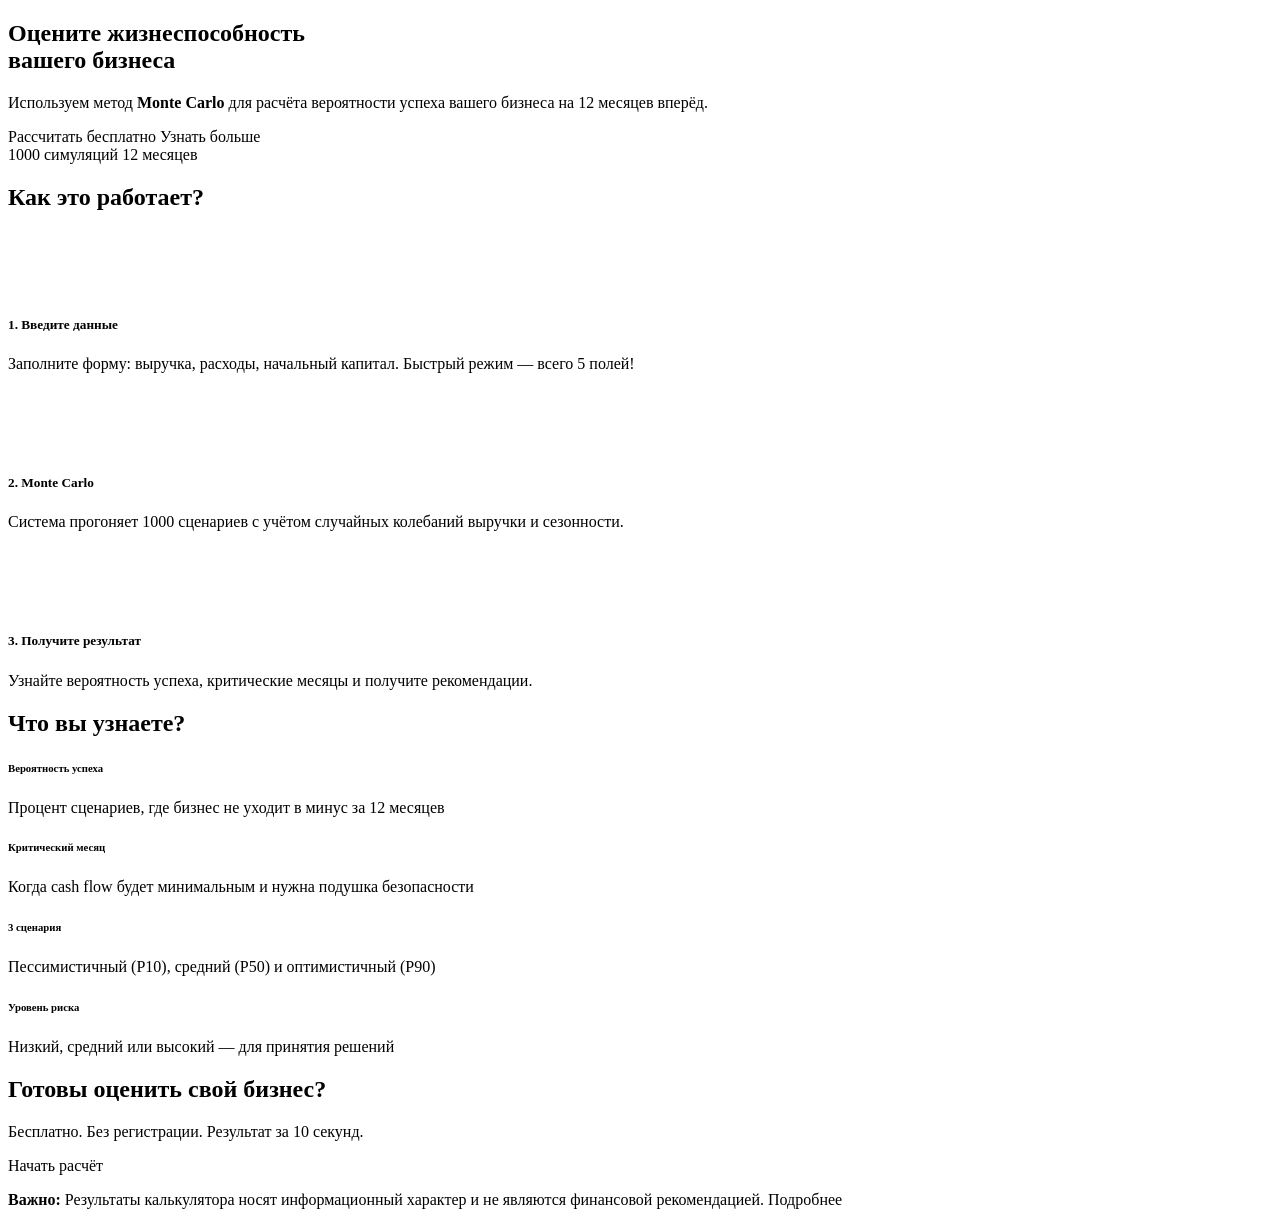
<file: src/main/resources/templates/index.html>
<!DOCTYPE html>
<html xmlns:th="http://www.thymeleaf.org" lang="ru">
<!--
╔═══════════════════════════════════════════════════════════════════════════════════════════╗
║                              ГЛАВНАЯ СТРАНИЦА (LANDING PAGE)                               ║
╠═══════════════════════════════════════════════════════════════════════════════════════════╣
║                                                                                            ║
║  ОБУЧЕНИЕ: THYMELEAF СИНТАКСИС                                                             ║
║  ───────────────────────────────────────────────────────────────────────────────           ║
║                                                                                            ║
║  th:text="${variable}"     - Вывод текста (экранирует HTML)                                ║
║  th:utext="${variable}"    - Вывод HTML без экранирования                                  ║
║  th:href="@{/path}"        - Ссылка (добавляет context path)                               ║
║  th:src="@{/path}"         - Источник (для img, script)                                    ║
║  th:if="${condition}"      - Условный рендеринг                                            ║
║  th:each="item : ${list}"  - Цикл                                                          ║
║  th:insert="~{file :: fragment}" - Вставка фрагмента                                       ║
║  th:replace="~{file :: fragment}" - Замена элемента фрагментом                             ║
║                                                                                            ║
╚═══════════════════════════════════════════════════════════════════════════════════════════╝
-->
<head th:replace="~{fragments/layout :: head(${pageTitle})}">
    <title>BankStart</title>
</head>
<body class="d-flex flex-column min-vh-100">

<!-- Навигация -->
<nav th:replace="~{fragments/layout :: navbar}"></nav>

<!-- Hero Section -->
<section class="hero-section bg-primary text-white py-5">
    <div class="container">
        <div class="row align-items-center">
            <div class="col-lg-6">
                <h1 class="display-4 fw-bold mb-4">
                    Оцените жизнеспособность<br>вашего бизнеса
                </h1>
                <p class="lead mb-4">
                    Используем метод <strong>Monte Carlo</strong> для расчёта вероятности 
                    успеха вашего бизнеса на 12 месяцев вперёд.
                </p>
                <div class="d-flex gap-3">
                    <a th:href="@{/calculator/quick}" class="btn btn-light btn-lg px-4">
                        <i class="bi bi-calculator me-2"></i>Рассчитать бесплатно
                    </a>
                    <a th:href="@{/about}" class="btn btn-outline-light btn-lg px-4">
                        Узнать больше
                    </a>
                </div>
            </div>
            <div class="col-lg-6 text-center mt-4 mt-lg-0">
                <!-- Иллюстрация -->
                <div class="hero-illustration">
                    <i class="bi bi-graph-up-arrow display-1 opacity-75"></i>
                    <div class="mt-3">
                        <span class="badge bg-light text-primary fs-5 me-2">1000 симуляций</span>
                        <span class="badge bg-light text-primary fs-5">12 месяцев</span>
                    </div>
                </div>
            </div>
        </div>
    </div>
</section>

<!-- Как это работает -->
<section class="py-5">
    <div class="container">
        <h2 class="text-center mb-5">Как это работает?</h2>
        
        <div class="row g-4">
            <!-- Шаг 1 -->
            <div class="col-md-4">
                <div class="card h-100 border-0 shadow-sm">
                    <div class="card-body text-center p-4">
                        <div class="feature-icon bg-primary bg-gradient text-white rounded-circle mb-3 mx-auto d-flex align-items-center justify-content-center" 
                             style="width: 64px; height: 64px;">
                            <i class="bi bi-pencil-square fs-3"></i>
                        </div>
                        <h5 class="card-title">1. Введите данные</h5>
                        <p class="card-text text-muted">
                            Заполните форму: выручка, расходы, начальный капитал. 
                            Быстрый режим — всего 5 полей!
                        </p>
                    </div>
                </div>
            </div>
            
            <!-- Шаг 2 -->
            <div class="col-md-4">
                <div class="card h-100 border-0 shadow-sm">
                    <div class="card-body text-center p-4">
                        <div class="feature-icon bg-primary bg-gradient text-white rounded-circle mb-3 mx-auto d-flex align-items-center justify-content-center" 
                             style="width: 64px; height: 64px;">
                            <i class="bi bi-cpu fs-3"></i>
                        </div>
                        <h5 class="card-title">2. Monte Carlo</h5>
                        <p class="card-text text-muted">
                            Система прогоняет 1000 сценариев с учётом случайных 
                            колебаний выручки и сезонности.
                        </p>
                    </div>
                </div>
            </div>
            
            <!-- Шаг 3 -->
            <div class="col-md-4">
                <div class="card h-100 border-0 shadow-sm">
                    <div class="card-body text-center p-4">
                        <div class="feature-icon bg-primary bg-gradient text-white rounded-circle mb-3 mx-auto d-flex align-items-center justify-content-center" 
                             style="width: 64px; height: 64px;">
                            <i class="bi bi-graph-up fs-3"></i>
                        </div>
                        <h5 class="card-title">3. Получите результат</h5>
                        <p class="card-text text-muted">
                            Узнайте вероятность успеха, критические месяцы 
                            и получите рекомендации.
                        </p>
                    </div>
                </div>
            </div>
        </div>
    </div>
</section>

<!-- Что покажет калькулятор -->
<section class="py-5 bg-light">
    <div class="container">
        <h2 class="text-center mb-5">Что вы узнаете?</h2>
        
        <div class="row g-4">
            <div class="col-md-6 col-lg-3">
                <div class="d-flex align-items-start">
                    <i class="bi bi-percent text-primary fs-2 me-3"></i>
                    <div>
                        <h6 class="mb-1">Вероятность успеха</h6>
                        <p class="small text-muted mb-0">
                            Процент сценариев, где бизнес не уходит в минус за 12 месяцев
                        </p>
                    </div>
                </div>
            </div>
            
            <div class="col-md-6 col-lg-3">
                <div class="d-flex align-items-start">
                    <i class="bi bi-calendar-week text-primary fs-2 me-3"></i>
                    <div>
                        <h6 class="mb-1">Критический месяц</h6>
                        <p class="small text-muted mb-0">
                            Когда cash flow будет минимальным и нужна подушка безопасности
                        </p>
                    </div>
                </div>
            </div>
            
            <div class="col-md-6 col-lg-3">
                <div class="d-flex align-items-start">
                    <i class="bi bi-bar-chart text-primary fs-2 me-3"></i>
                    <div>
                        <h6 class="mb-1">3 сценария</h6>
                        <p class="small text-muted mb-0">
                            Пессимистичный (P10), средний (P50) и оптимистичный (P90)
                        </p>
                    </div>
                </div>
            </div>
            
            <div class="col-md-6 col-lg-3">
                <div class="d-flex align-items-start">
                    <i class="bi bi-shield-check text-primary fs-2 me-3"></i>
                    <div>
                        <h6 class="mb-1">Уровень риска</h6>
                        <p class="small text-muted mb-0">
                            Низкий, средний или высокий — для принятия решений
                        </p>
                    </div>
                </div>
            </div>
        </div>
    </div>
</section>

<!-- CTA Section -->
<section class="py-5 bg-primary text-white text-center">
    <div class="container">
        <h2 class="mb-3">Готовы оценить свой бизнес?</h2>
        <p class="lead mb-4">Бесплатно. Без регистрации. Результат за 10 секунд.</p>
        <a th:href="@{/calculator/quick}" class="btn btn-light btn-lg px-5">
            <i class="bi bi-rocket-takeoff me-2"></i>Начать расчёт
        </a>
    </div>
</section>

<!-- Disclaimer -->
<section class="py-4 bg-warning bg-opacity-10">
    <div class="container">
        <div class="d-flex align-items-center justify-content-center">
            <i class="bi bi-exclamation-triangle text-warning fs-4 me-3"></i>
            <p class="mb-0 small">
                <strong>Важно:</strong> Результаты калькулятора носят информационный характер 
                и не являются финансовой рекомендацией. 
                <a th:href="@{/disclaimer}" class="text-decoration-none">Подробнее</a>
            </p>
        </div>
    </div>
</section>

<!-- Футер -->
<footer th:replace="~{fragments/layout :: footer}"></footer>

<!-- Скрипты -->
<th:block th:replace="~{fragments/layout :: scripts}"></th:block>

</body>
</html>
</file>
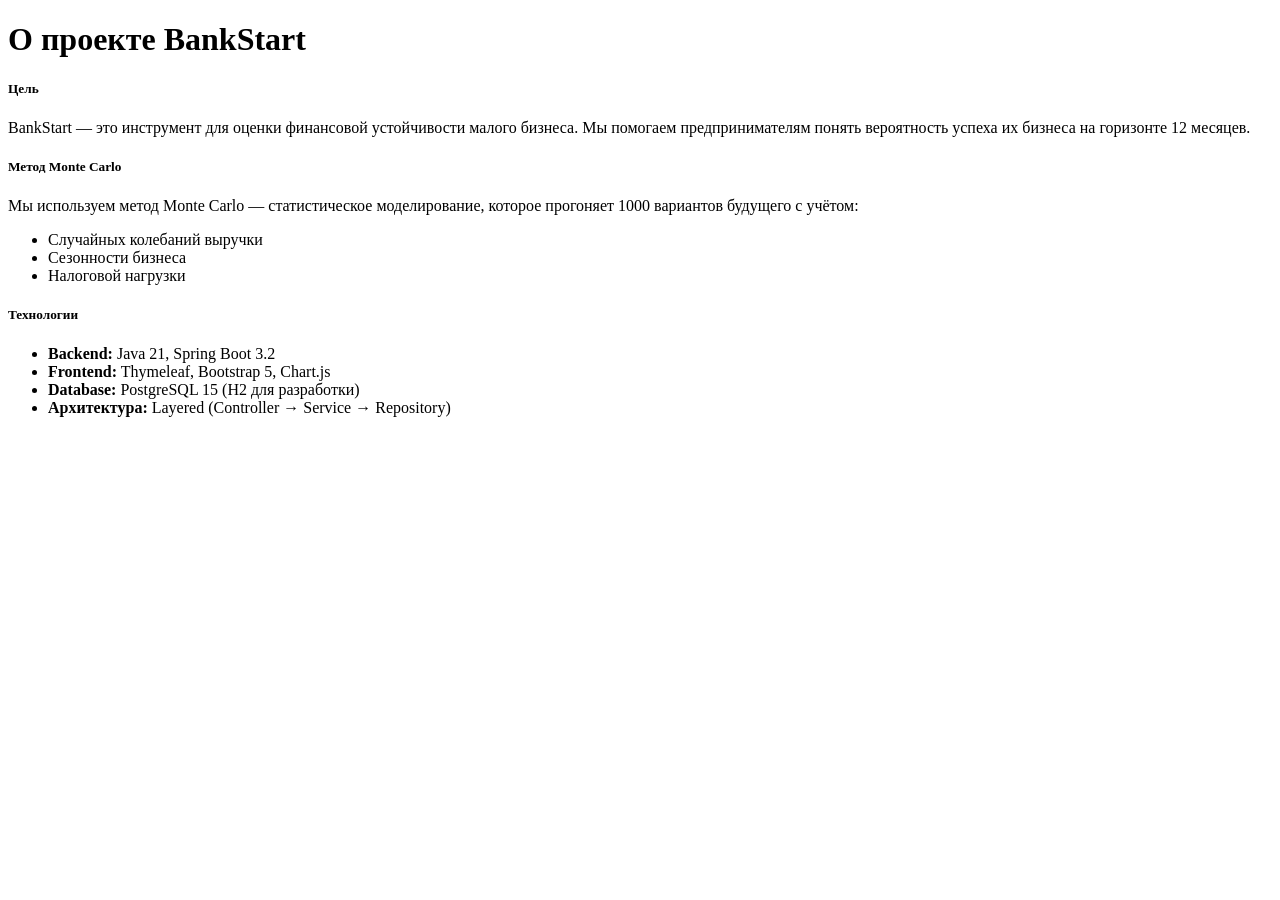
<file: src/main/resources/templates/about.html>
<!DOCTYPE html>
<html xmlns:th="http://www.thymeleaf.org" lang="ru">
<head th:replace="~{fragments/layout :: head(${pageTitle})}">
    <title>О проекте | BankStart</title>
</head>
<body class="d-flex flex-column min-vh-100">

<nav th:replace="~{fragments/layout :: navbar}"></nav>

<main class="flex-grow-1 py-5">
    <div class="container">
        <div class="row justify-content-center">
            <div class="col-lg-8">
                
                <h1 class="mb-4">О проекте BankStart</h1>
                
                <div class="card mb-4">
                    <div class="card-body">
                        <h5 class="card-title"><i class="bi bi-bullseye text-primary me-2"></i>Цель</h5>
                        <p class="card-text">
                            BankStart — это инструмент для оценки финансовой устойчивости малого бизнеса.
                            Мы помогаем предпринимателям понять вероятность успеха их бизнеса 
                            на горизонте 12 месяцев.
                        </p>
                    </div>
                </div>
                
                <div class="card mb-4">
                    <div class="card-body">
                        <h5 class="card-title"><i class="bi bi-cpu text-primary me-2"></i>Метод Monte Carlo</h5>
                        <p class="card-text">
                            Мы используем метод Monte Carlo — статистическое моделирование,
                            которое прогоняет 1000 вариантов будущего с учётом:
                        </p>
                        <ul>
                            <li>Случайных колебаний выручки</li>
                            <li>Сезонности бизнеса</li>
                            <li>Налоговой нагрузки</li>
                        </ul>
                    </div>
                </div>
                
                <div class="card mb-4">
                    <div class="card-body">
                        <h5 class="card-title"><i class="bi bi-stack text-primary me-2"></i>Технологии</h5>
                        <ul>
                            <li><strong>Backend:</strong> Java 21, Spring Boot 3.2</li>
                            <li><strong>Frontend:</strong> Thymeleaf, Bootstrap 5, Chart.js</li>
                            <li><strong>Database:</strong> PostgreSQL 15 (H2 для разработки)</li>
                            <li><strong>Архитектура:</strong> Layered (Controller → Service → Repository)</li>
                        </ul>
                    </div>
                </div>
                
            </div>
        </div>
    </div>
</main>

<footer th:replace="~{fragments/layout :: footer}"></footer>
<th:block th:replace="~{fragments/layout :: scripts}"></th:block>

</body>
</html>
</file>
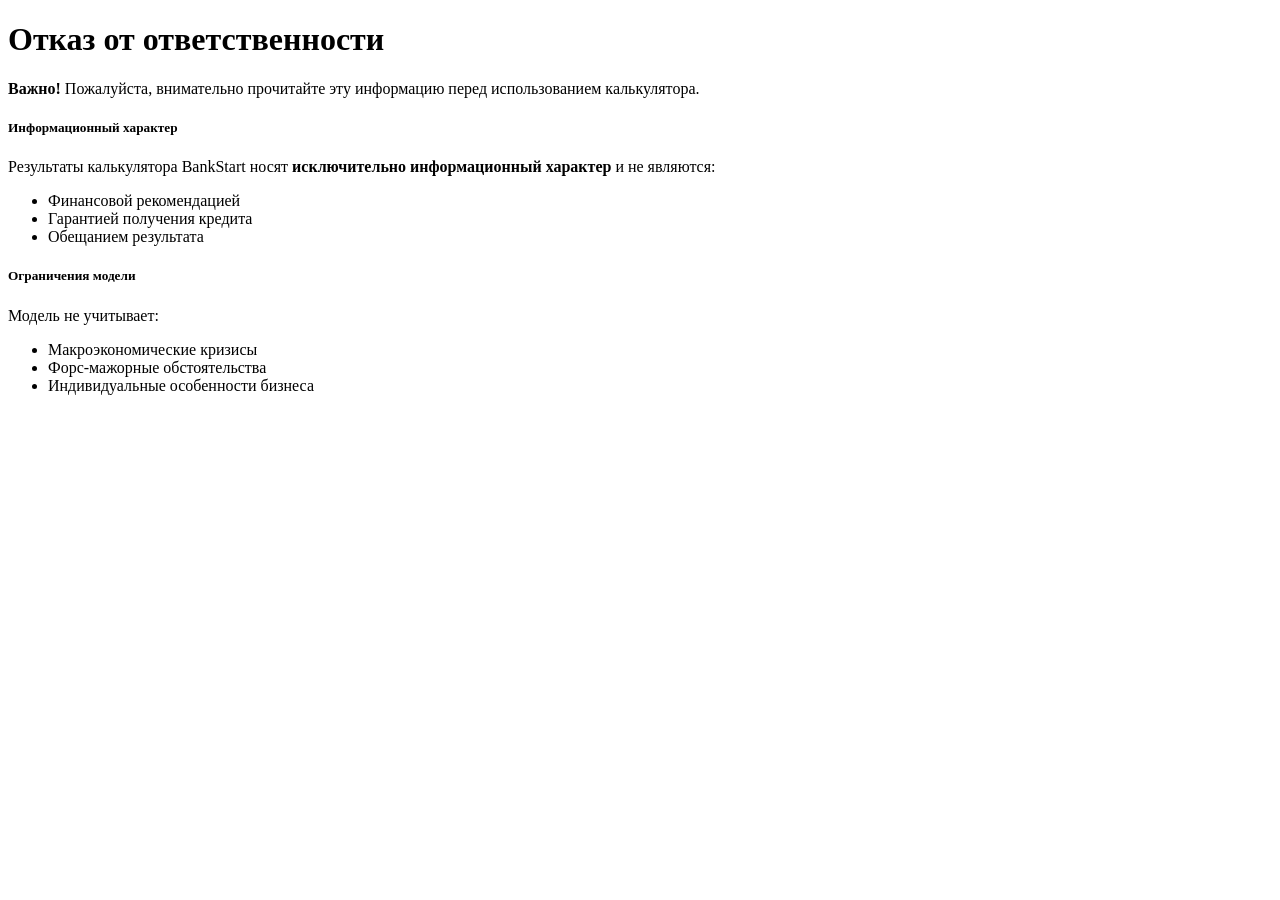
<file: src/main/resources/templates/disclaimer.html>
<!DOCTYPE html>
<html xmlns:th="http://www.thymeleaf.org" lang="ru">
<head th:replace="~{fragments/layout :: head(${pageTitle})}">
    <title>Отказ от ответственности | BankStart</title>
</head>
<body class="d-flex flex-column min-vh-100">

<nav th:replace="~{fragments/layout :: navbar}"></nav>

<main class="flex-grow-1 py-5">
    <div class="container">
        <div class="row justify-content-center">
            <div class="col-lg-8">
                
                <h1 class="mb-4">
                    <i class="bi bi-exclamation-triangle text-warning me-2"></i>
                    Отказ от ответственности
                </h1>
                
                <div class="alert alert-warning">
                    <strong>Важно!</strong> Пожалуйста, внимательно прочитайте эту информацию перед использованием калькулятора.
                </div>
                
                <div class="card mb-4">
                    <div class="card-body">
                        <h5>Информационный характер</h5>
                        <p>
                            Результаты калькулятора BankStart носят <strong>исключительно информационный характер</strong>
                            и не являются:
                        </p>
                        <ul>
                            <li>Финансовой рекомендацией</li>
                            <li>Гарантией получения кредита</li>
                            <li>Обещанием результата</li>
                        </ul>
                    </div>
                </div>
                
                <div class="card mb-4">
                    <div class="card-body">
                        <h5>Ограничения модели</h5>
                        <p>Модель не учитывает:</p>
                        <ul>
                            <li>Макроэкономические кризисы</li>
                            <li>Форс-мажорные обстоятельства</li>
                            <li>Индивидуальные особенности бизнеса</li>
                        </ul>
                    </div>
                </div>
                
            </div>
        </div>
    </div>
</main>

<footer th:replace="~{fragments/layout :: footer}"></footer>
<th:block th:replace="~{fragments/layout :: scripts}"></th:block>

</body>
</html>
</file>
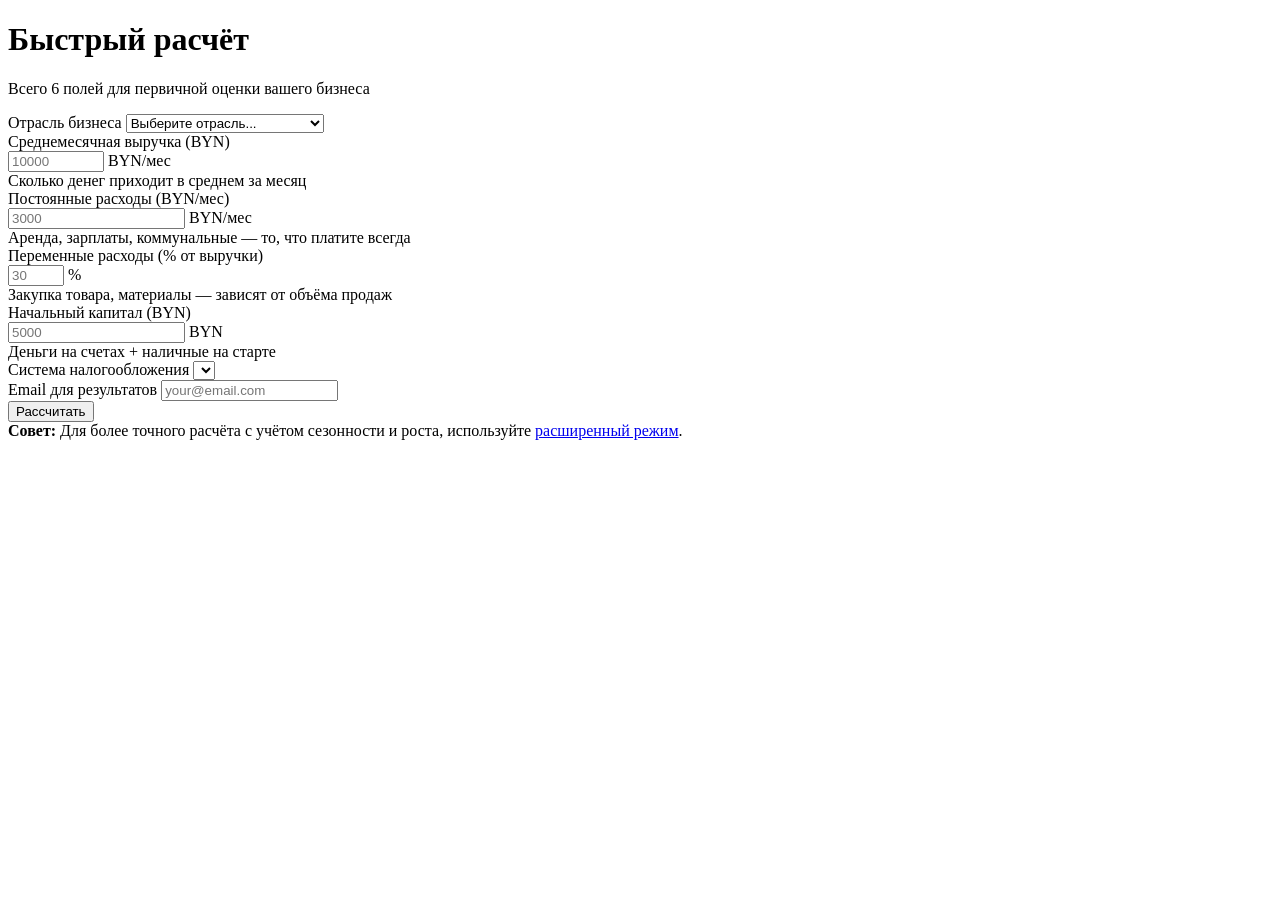
<file: src/main/resources/templates/calculator/quick.html>
<!DOCTYPE html>
<html xmlns:th="http://www.thymeleaf.org" lang="ru">
<head th:replace="~{fragments/layout :: head(${pageTitle})}">
    <title>Быстрый расчёт | BankStart</title>
</head>
<body class="d-flex flex-column min-vh-100">

<nav th:replace="~{fragments/layout :: navbar}"></nav>

<main class="flex-grow-1 py-5 bg-light">
    <div class="container">
        <div class="row justify-content-center">
            <div class="col-lg-8">
                
                <!-- Заголовок -->
                <div class="text-center mb-4">
                    <h1 class="h2">
                        <i class="bi bi-lightning-charge text-primary me-2"></i>
                        Быстрый расчёт
                    </h1>
                    <p class="text-muted">
                        Всего 6 полей для первичной оценки вашего бизнеса
                    </p>
                </div>
                
                <!-- Форма -->
                <div class="card shadow-sm">
                    <div class="card-body p-4">
                        
                        <!--
                        ОБУЧЕНИЕ: THYMELEAF ФОРМЫ
                        ─────────────────────────────────────────────────────────────────
                        
                        th:object="${quickForm}" - привязка формы к DTO
                        th:field="*{fieldName}" - привязка поля (name, id, value)
                        th:errors="*{fieldName}" - ошибки валидации
                        th:errorclass="is-invalid" - CSS класс при ошибке
                        -->
                        <form th:action="@{/calculator/quick/calculate}" 
                              th:object="${quickForm}" 
                              method="post" 
                              class="needs-validation" 
                              novalidate>
                            
                            <!-- Отрасль -->
                            <div class="mb-4">
                                <label for="industry" class="form-label fw-semibold">
                                    <i class="bi bi-building me-1"></i>Отрасль бизнеса
                                </label>
                                <select th:field="*{industry}" 
                                        class="form-select form-select-lg" 
                                        id="industry" 
                                        required>
                                    <option value="">Выберите отрасль...</option>
                                    <option value="Общепит">Общепит (кафе, рестораны)</option>
                                    <option value="Розничная торговля">Розничная торговля</option>
                                    <option value="Услуги">Услуги (салоны, ремонт)</option>
                                    <option value="IT">ИТ/Разработка</option>
                                    <option value="Производство">Производство</option>
                                    <option value="Строительство">Строительство</option>
                                    <option value="Другое">Другое</option>
                                </select>
                                <div th:if="${#fields.hasErrors('industry')}" class="invalid-feedback" th:errors="*{industry}"></div>
                            </div>
                            
                            <!-- Выручка -->
                            <div class="mb-4">
                                <label for="monthlyRevenue" class="form-label fw-semibold">
                                    <i class="bi bi-cash-coin me-1"></i>Среднемесячная выручка (BYN)
                                </label>
                                <div class="input-group input-group-lg">
                                    <input type="number" 
                                           th:field="*{monthlyRevenue}" 
                                           class="form-control" 
                                           id="monthlyRevenue" 
                                           placeholder="10000"
                                           min="100" 
                                           max="10000000" 
                                           step="100"
                                           required>
                                    <span class="input-group-text">BYN/мес</span>
                                </div>
                                <div class="form-text">Сколько денег приходит в среднем за месяц</div>
                            </div>
                            
                            <!-- Постоянные расходы -->
                            <div class="mb-4">
                                <label for="fixedCosts" class="form-label fw-semibold">
                                    <i class="bi bi-house-door me-1"></i>Постоянные расходы (BYN/мес)
                                </label>
                                <div class="input-group input-group-lg">
                                    <input type="number" 
                                           th:field="*{fixedCosts}" 
                                           class="form-control" 
                                           id="fixedCosts" 
                                           placeholder="3000"
                                           min="0" 
                                           step="100"
                                           required>
                                    <span class="input-group-text">BYN/мес</span>
                                </div>
                                <div class="form-text">Аренда, зарплаты, коммунальные — то, что платите всегда</div>
                            </div>
                            
                            <!-- Переменные расходы -->
                            <div class="mb-4">
                                <label for="variableCostsPercent" class="form-label fw-semibold">
                                    <i class="bi bi-percent me-1"></i>Переменные расходы (% от выручки)
                                </label>
                                <div class="input-group input-group-lg">
                                    <input type="number" 
                                           th:field="*{variableCostsPercent}" 
                                           class="form-control" 
                                           id="variableCostsPercent" 
                                           placeholder="30"
                                           min="0" 
                                           max="100" 
                                           step="1"
                                           required>
                                    <span class="input-group-text">%</span>
                                </div>
                                <div class="form-text">Закупка товара, материалы — зависят от объёма продаж</div>
                            </div>
                            
                            <!-- Начальный капитал -->
                            <div class="mb-4">
                                <label for="initialCapital" class="form-label fw-semibold">
                                    <i class="bi bi-piggy-bank me-1"></i>Начальный капитал (BYN)
                                </label>
                                <div class="input-group input-group-lg">
                                    <input type="number" 
                                           th:field="*{initialCapital}" 
                                           class="form-control" 
                                           id="initialCapital" 
                                           placeholder="5000"
                                           min="0" 
                                           step="100"
                                           required>
                                    <span class="input-group-text">BYN</span>
                                </div>
                                <div class="form-text">Деньги на счетах + наличные на старте</div>
                            </div>
                            
                            <!-- Налоговая система -->
                            <div class="mb-4">
                                <label for="taxSystem" class="form-label fw-semibold">
                                    <i class="bi bi-receipt me-1"></i>Система налогообложения
                                </label>
                                <select th:field="*{taxSystem}" class="form-select form-select-lg" id="taxSystem" required>
                                    <option th:each="tax : ${taxSystems}" 
                                            th:value="${tax}" 
                                            th:text="${tax.displayName}"></option>
                                </select>
                            </div>
                            
                            <!-- Email -->
                            <div class="mb-4">
                                <label for="email" class="form-label fw-semibold">
                                    <i class="bi bi-envelope me-1"></i>Email для результатов
                                </label>
                                <input type="email" 
                                       th:field="*{email}" 
                                       class="form-control form-control-lg" 
                                       id="email" 
                                       placeholder="your@email.com"
                                       required>
                            </div>
                            
                            <!-- Кнопка -->
                            <div class="d-grid gap-2">
                                <button type="submit" class="btn btn-primary btn-lg">
                                    <i class="bi bi-calculator me-2"></i>Рассчитать
                                </button>
                            </div>
                            
                        </form>
                    </div>
                </div>
                
                <!-- Подсказка -->
                <div class="alert alert-info mt-4" role="alert">
                    <i class="bi bi-lightbulb me-2"></i>
                    <strong>Совет:</strong> Для более точного расчёта с учётом сезонности 
                    и роста, используйте <a href="#" class="alert-link">расширенный режим</a>.
                </div>
                
            </div>
        </div>
    </div>
</main>

<footer th:replace="~{fragments/layout :: footer}"></footer>
<th:block th:replace="~{fragments/layout :: scripts}"></th:block>

</body>
</html>
</file>
